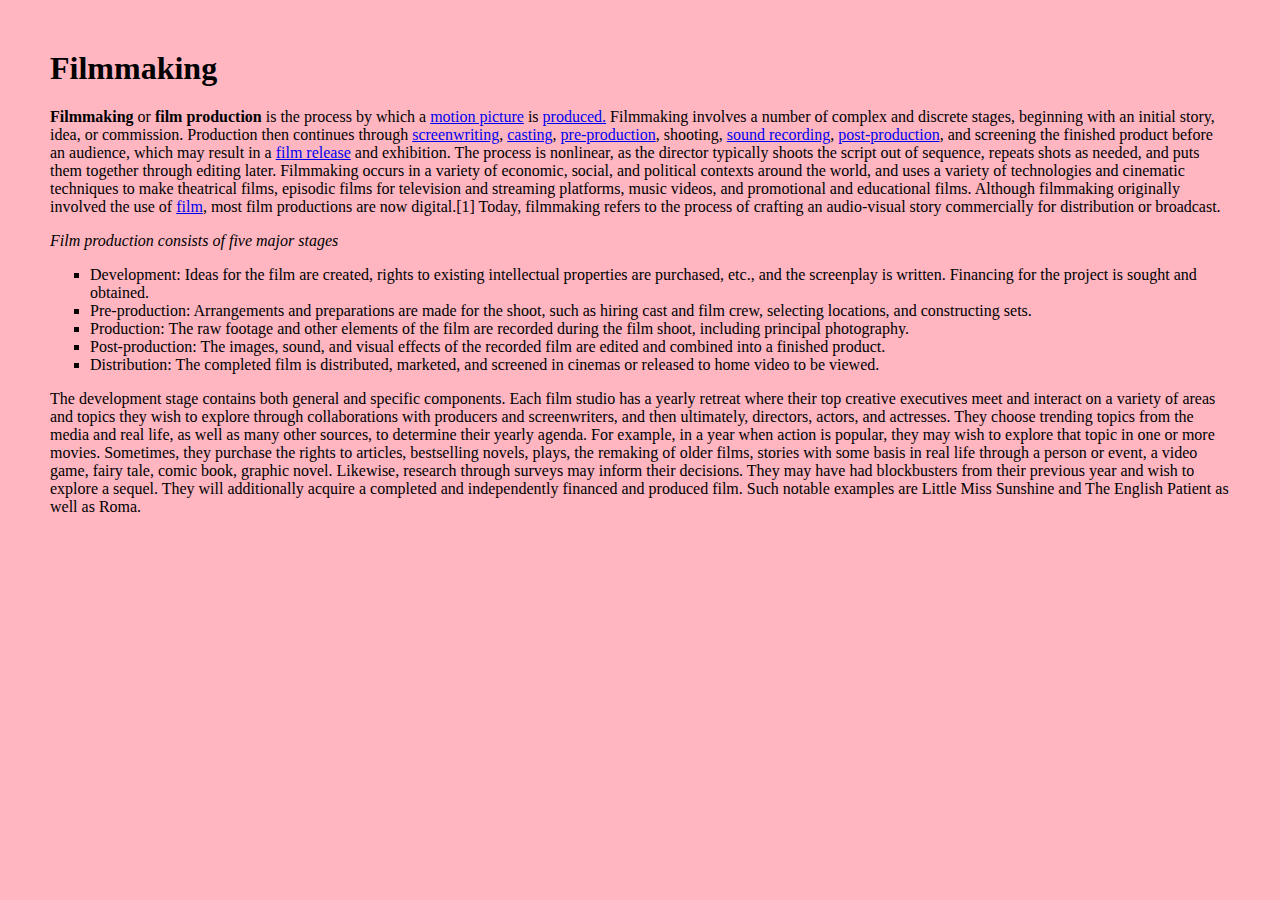
<file: index.html>
<!DOCTYPE html>
<html lang="en">
  <head>
    <link rel="stylesheet" href="styles/main.css" />

    <meta charset="UTF-8" />
    <meta name="viewport" content="width=device-width, initial-scale=1.0" />
    <title>Filmmaking</title>
  </head>
  <body>
    <h1 class="centered">Filmmaking</h1>

    <p class="title">
      <strong>Filmmaking</strong> or <strong>film production</strong> is the
      process by which a
      <a href="https://en.wikipedia.org/wiki/Film">motion picture</a> is
      <a href="https://en.wikipedia.org/wiki/Filmmaking#Production"
        >produced.</a
      >
      Filmmaking involves a number of complex and discrete stages, beginning
      with an initial story, idea, or commission. Production then continues
      through
      <a href="https://en.wikipedia.org/wiki/Screenwriting">screenwriting</a>,
      <a href="https://en.wikipedia.org/wiki/Casting_(performing_arts)"
        >casting</a
      >,
      <a href="https://en.wikipedia.org/wiki/Pre-production">pre-production</a>,
      shooting,
      <a href="https://en.wikipedia.org/wiki/Sound_recording_and_reproduction"
        >sound recording</a
      >,
      <a href="https://en.wikipedia.org/wiki/Post-production">post-production</a
      >, and screening the finished product before an audience, which may result
      in a
      <a href="https://en.wikipedia.org/wiki/Art_release#Film">film release</a>
      and exhibition. The process is nonlinear, as the director typically shoots
      the script out of sequence, repeats shots as needed, and puts them
      together through editing later. Filmmaking occurs in a variety of
      economic, social, and political contexts around the world, and uses a
      variety of technologies and cinematic techniques to make theatrical films,
      episodic films for television and streaming platforms, music videos, and
      promotional and educational films. Although filmmaking originally involved
      the use of
      <a href="https://en.wikipedia.org/wiki/Photographic_film">film</a>, most
      film productions are now digital.[1] Today, filmmaking refers to the
      process of crafting an audio-visual story commercially for distribution or
      broadcast.
    </p>

    <h2>Production stages</h2>
    <p><em>Film production consists of five major stages</em></p>

    <ul class="square">
      <li>
        Development: Ideas for the film are created, rights to existing
        intellectual properties are purchased, etc., and the screenplay is
        written. Financing for the project is sought and obtained.
      </li>
      <li>
        Pre-production: Arrangements and preparations are made for the shoot,
        such as hiring cast and film crew, selecting locations, and constructing
        sets.
      </li>
      <li>
        Production: The raw footage and other elements of the film are recorded
        during the film shoot, including principal photography.
      </li>
      <li>
        Post-production: The images, sound, and visual effects of the recorded
        film are edited and combined into a finished product.
      </li>
      <li>
        Distribution: The completed film is distributed, marketed, and screened
        in cinemas or released to home video to be viewed.
      </li>
    </ul>

    <h2><b>Development</b></h2>
    <p>
      The development stage contains both general and specific components. Each
      film studio has a yearly retreat where their top creative executives meet
      and interact on a variety of areas and topics they wish to explore through
      collaborations with producers and screenwriters, and then ultimately,
      directors, actors, and actresses. They choose trending topics from the
      media and real life, as well as many other sources, to determine their
      yearly agenda. For example, in a year when action is popular, they may
      wish to explore that topic in one or more movies. Sometimes, they purchase
      the rights to articles, bestselling novels, plays, the remaking of older
      films, stories with some basis in real life through a person or event, a
      video game, fairy tale, comic book, graphic novel. Likewise, research
      through surveys may inform their decisions. They may have had blockbusters
      from their previous year and wish to explore a sequel. They will
      additionally acquire a completed and independently financed and produced
      film. Such notable examples are Little Miss Sunshine and The English
      Patient as well as Roma.
    </p>
  </body>
</html>
</file>
<file: styles/main.css>
body {
  background-color: beige;
  margin: 50px;
}

#heading {
  font-size: 50px;
}

div {
  padding-top: 30px;
  padding-right: 30px;
  padding-bottom: 50px;
  padding-left: 80px;
}

p.thicker {
  font-weight: 900;
}

h2 {
  max-width: 200px;
  height: 50px;
  background-color: pink;
  text-align: center;
  margin: auto;
}

.first-p {
  font-style: italic;
}

ul.square {
  list-style-type: square;
}

@media screen and (min-width: 810px) {
  body {
    background-color: lightpink;
  }
  h2 {
    display: none;
  }
  body {
    margin: 50px;
  }
}

@media screen and (max-width: 700px) {
  body {
    background-color: beige;
    margin: 50px;
  }
  .title {
    font-size: 30px;
  }
  h1 {
    text-align: center;
    border-left: 15px solid pink;
    border-right: 15px solid pink;
  }
}
</file>
